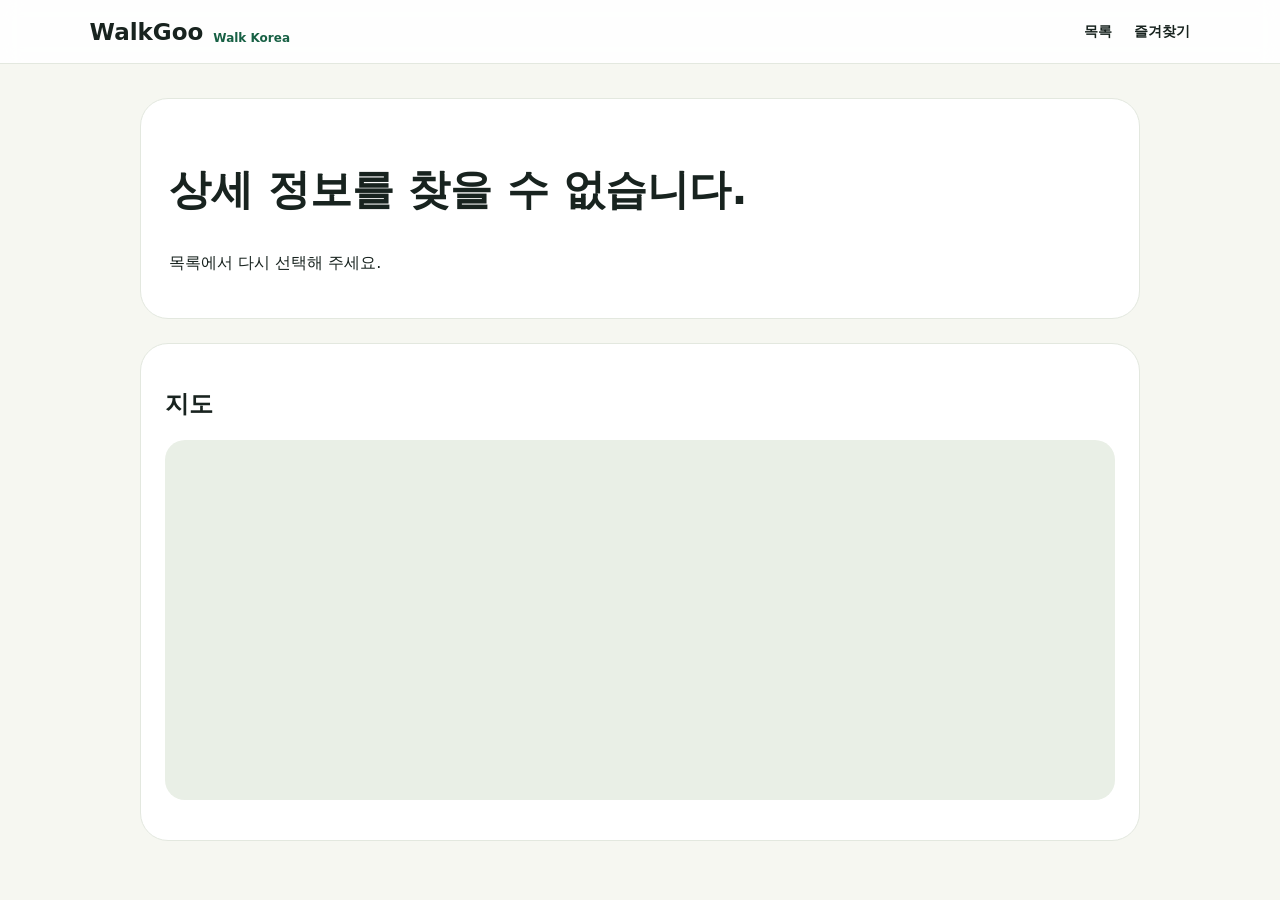
<file: detail.html>
<!doctype html>
<html lang="ko">

<head>
    <meta charset="utf-8">
    <meta name="viewport" content="width=device-width, initial-scale=1">

    <title>WalkGoo 상세</title>

    <link rel="stylesheet" href="css/style.css">
</head>

<body>

    <header class="site-header">

        <a class="brand" href="index.html">
            <span>WalkGoo</span>
            <small>Walk Korea</small>
        </a>

        <nav class="top-nav">
            <a href="index.html#places">목록</a>
            <a href="favorites.html">즐겨찾기</a>
        </nav>

    </header>

    <main class="detail-wrap">

        <article id="detail"
                 class="detail-card">
        </article>

        <section class="map-section">

            <h2>지도</h2>

            <div id="map"
                 class="map-box">
            </div>

            <p id="mapHelp"
               class="muted">
            </p>

        </section>

    </main>

    <script src="js/config.js"></script>
    <script src="js/data.js"></script>
    <script src="js/storage.js"></script>
    <script src="js/api.js"></script>
    <script src="js/detail.js"></script>

</body>

</html>
</file>
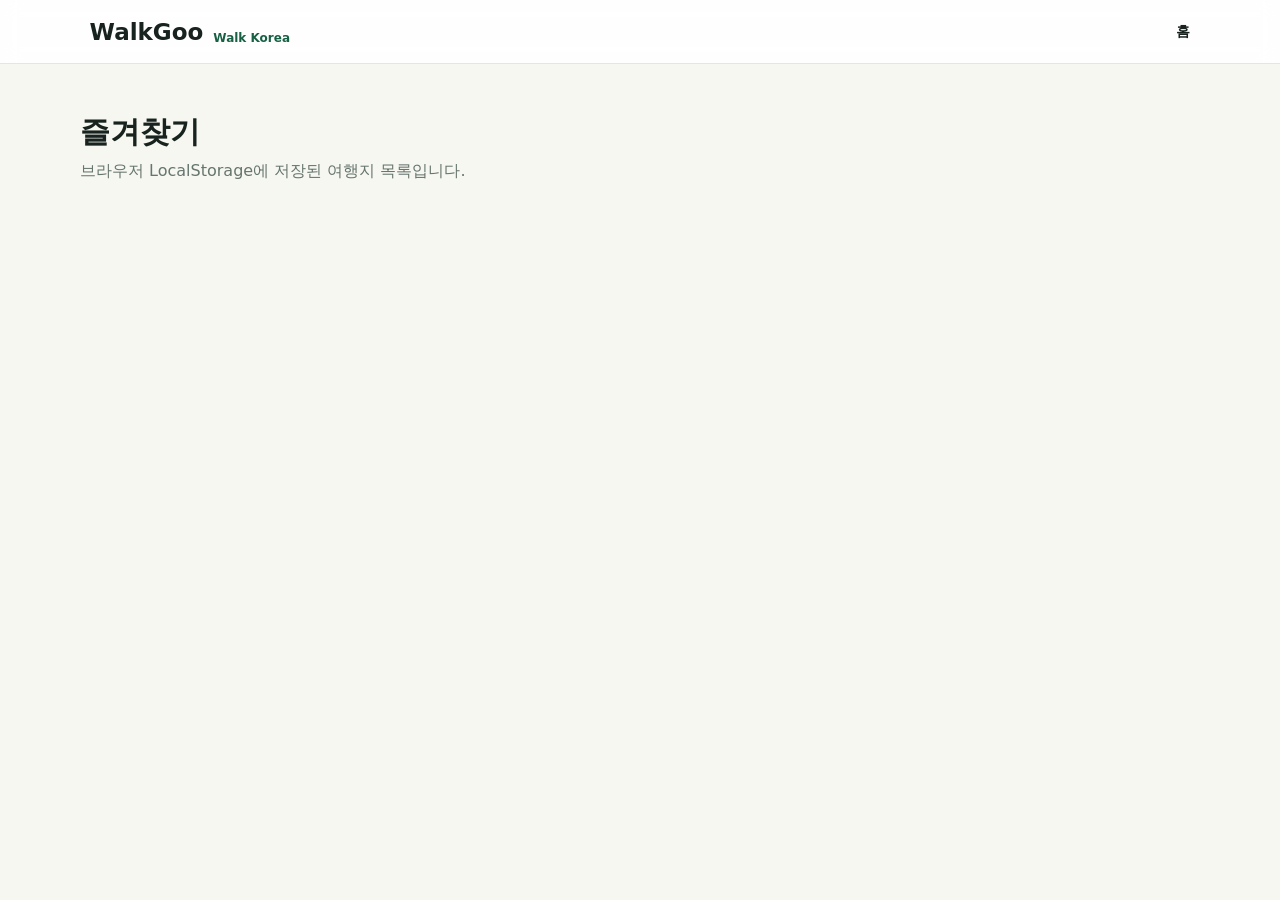
<file: favorites.html>
<!doctype html>
<html lang="ko">

<head>
    <meta charset="utf-8">
    <meta name="viewport" content="width=device-width, initial-scale=1">

    <title>WalkGoo 즐겨찾기</title>

    <link rel="stylesheet" href="css/style.css">
</head>

<body>

    <header class="site-header">

        <a class="brand" href="index.html">
            <span>WalkGoo</span>
            <small>Walk Korea</small>
        </a>

        <nav class="top-nav">
            <a href="index.html">홈</a>
        </nav>

    </header>

    <main>

        <section class="section">

            <h2>즐겨찾기</h2>

            <p>
                브라우저 LocalStorage에 저장된
                여행지 목록입니다.
            </p>

            <div id="placeGrid"
                 class="place-grid"></div>

        </section>

    </main>

    <script src="js/config.js"></script>
    <script src="js/data.js"></script>
    <script src="js/storage.js"></script>
    <script src="js/api.js"></script>
    <script src="js/favorites.js"></script>

</body>

</html>
</file>
<file: css/style.css>
:root{--green:#176044;--green2:#0d7c59;--bg:#f6f7f1;--ink:#18231f;--muted:#66756e;--card:#fff;--line:#e3e8df}*{box-sizing:border-box}body{margin:0;font-family:system-ui,-apple-system,Segoe UI,'Noto Sans KR',sans-serif;background:var(--bg);color:var(--ink)}a{text-decoration:none;color:inherit}.site-header{height:64px;padding:0 7vw;display:flex;align-items:center;justify-content:space-between;position:sticky;top:0;background:rgba(255,255,255,.88);backdrop-filter:blur(10px);z-index:10;border-bottom:1px solid var(--line)}.brand{font-weight:900;font-size:23px;display:flex;gap:10px;align-items:flex-end}.brand small{font-size:12px;color:var(--green)}.top-nav{display:flex;gap:22px;font-weight:700;font-size:14px}.hero{min-height:390px;background:radial-gradient(circle at 85% 0,rgba(255,255,255,.23),transparent 11rem),linear-gradient(135deg,#1b5d42,#2f7552);color:white;display:flex;align-items:center;position:relative;overflow:hidden}.hero:after{content:"";position:absolute;inset:auto -5% -120px -5%;height:220px;background:rgba(255,255,255,.15);border-radius:50% 50% 0 0}.hero-inner{width:min(1120px,86vw);margin:auto;position:relative;z-index:1}.eyebrow{font-weight:800;letter-spacing:.04em}.hero h1{font-size:clamp(42px,7vw,82px);line-height:1.05;margin:12px 0}.hero-desc{font-size:20px;max-width:580px;line-height:1.65}.search-box{margin-top:26px;display:flex;width:min(520px,100%);background:white;border-radius:999px;padding:8px;box-shadow:0 16px 35px rgba(0,0,0,.15)}.search-box input{flex:1;border:0;outline:0;padding:0 18px;font-size:15px}.search-box button,.ai-panel button{border:0;border-radius:999px;background:var(--green2);color:white;font-weight:800;padding:14px 24px;cursor:pointer}.section{width:min(1120px,88vw);margin:48px auto}.section-head{display:flex;align-items:end;justify-content:space-between;gap:20px;margin-bottom:20px}.section h2{font-size:30px;margin:0 0 8px}.section p{color:var(--muted);margin:0}.theme-grid{display:grid;grid-template-columns:repeat(3,1fr);gap:20px}.theme-card{border:0;text-align:left;cursor:pointer;min-height:180px;border-radius:28px;padding:24px;color:white;overflow:hidden;position:relative;background:linear-gradient(135deg,#376f48,#7aa35f);box-shadow:0 18px 40px rgba(31,77,54,.18)}.theme-card:nth-child(2){background:linear-gradient(135deg,#357f94,#9eb999)}.theme-card:nth-child(3){background:linear-gradient(135deg,#4d8347,#215a3a)}.theme-card .icon{font-size:38px}.theme-card h3{font-size:26px;margin:38px 0 8px}.theme-card p{color:rgba(255,255,255,.9)}.filter-actions{display:flex;gap:8px;flex-wrap:wrap}.chip{border:1px solid var(--line);background:white;border-radius:999px;padding:10px 15px;cursor:pointer}.chip.active{background:var(--green);color:white}.place-grid{display:grid;grid-template-columns:repeat(3,1fr);gap:20px}.place-card{background:var(--card);border-radius:24px;overflow:hidden;border:1px solid var(--line);box-shadow:0 12px 25px rgba(33,55,45,.08);transition:.2s}.place-card:hover{transform:translateY(-3px)}.thumb{height:180px;background:linear-gradient(135deg,#a3c39a,#376f48);position:relative;display:flex;align-items:flex-end;padding:16px;color:white}.thumb img{position:absolute;inset:0;width:100%;height:100%;object-fit:cover}.thumb:after{content:"";position:absolute;inset:0;background:linear-gradient(transparent,rgba(0,0,0,.52))}.thumb span{position:relative;z-index:1;font-weight:800;background:rgba(255,255,255,.2);padding:7px 10px;border-radius:999px}.place-body{padding:18px}.place-body h3{margin:0 0 8px;font-size:22px}.meta{display:flex;gap:8px;flex-wrap:wrap;margin:14px 0}.meta b{font-size:12px;background:#eef4ec;padding:7px 9px;border-radius:999px;color:#2d5945}.card-actions{display:flex;gap:8px}.btn{border:1px solid var(--line);background:white;border-radius:12px;padding:10px 12px;font-weight:800;cursor:pointer}.btn.primary{background:var(--green);color:white}.ai-panel{background:white;border:1px solid var(--line);border-radius:28px;padding:28px}.ai-panel textarea{width:100%;height:90px;margin:18px 0;border:1px solid var(--line);border-radius:18px;padding:16px;font:inherit}.ai-result{white-space:pre-wrap;margin-top:18px;background:#f5f8f3;border-radius:18px;padding:18px;line-height:1.7}.detail-wrap{width:min(1000px,88vw);margin:34px auto}.detail-card{background:white;border-radius:28px;padding:28px;border:1px solid var(--line)}.detail-hero{height:300px;border-radius:22px;overflow:hidden;background:linear-gradient(135deg,#aac79a,#2f7552)}.detail-hero img{width:100%;height:100%;object-fit:cover}.detail-card h1{font-size:42px}.list{line-height:1.9}.map-section{margin-top:24px;background:white;border:1px solid var(--line);border-radius:28px;padding:24px}.map-box{height:360px;border-radius:20px;background:#e9efe6;display:flex;align-items:center;justify-content:center;color:var(--muted)}.muted{color:var(--muted)}@media(max-width:850px){.top-nav{display:none}.theme-grid,.place-grid{grid-template-columns:1fr}.hero{min-height:340px}.section-head{display:block}.filter-actions{margin-top:18px}}

.loading{padding:22px;background:white;border:1px dashed var(--line);border-radius:20px;color:var(--muted)}.api-badge{display:inline-flex;align-items:center;gap:6px;font-size:12px;background:#e8f4ef;color:#176044;border-radius:999px;padding:6px 10px;font-weight:800}.theme-card small{display:block;margin-top:10px;color:rgba(255,255,255,.82);font-weight:800}.error-box{padding:18px;border-radius:18px;background:#fff7ed;border:1px solid #fed7aa;color:#7c2d12;line-height:1.7}.section-tools{display:flex;gap:10px;flex-wrap:wrap;align-items:center}.select{border:1px solid var(--line);background:white;border-radius:999px;padding:10px 14px;font-weight:700}


.island-region-actions{margin-top:10px;gap:8px;flex-wrap:wrap;display:none}
.region-chip{background:#eef7f0;border-color:#cfe8d6}
.region-chip.active{background:#1f7a4d;color:#fff;border-color:#1f7a4d}


.place-card {
  overflow: hidden;
}

.place-card a {
  color: inherit;
  text-decoration: none;
}

.place-thumb {
  height: 120px;
  background: linear-gradient(135deg, #dfeee3, #f4f1e8);
  display: flex;
  align-items: center;
  justify-content: center;
}

.place-thumb img {
  width: 100%;
  height: 100%;
  object-fit: cover;
}

.thumb-placeholder {
  font-size: 42px;
  line-height: 1;
}

.place-body {
  padding: 18px 18px 10px;
}

.place-meta {
  font-size: 14px;
  color: #0f6b43;
  margin-bottom: 10px;
  font-weight: 700;
}

.place-body h3 {
  margin: 0 0 12px;
  font-size: 22px;
  color: #111827;
}

.place-body p {
  margin: 0;
  color: #52636a;
  line-height: 1.55;
  font-size: 15px;
}

.place-actions {
  padding: 0 18px 18px;
}

.fav-btn {
  border: 1px solid #d7ded6;
  background: #fff;
  border-radius: 999px;
  padding: 7px 12px;
  cursor: pointer;
}

.detail-placeholder {
  height: 260px;
  border-radius: 24px;
  background: linear-gradient(135deg, #e6f1e7, #f5f2e8);
  display: flex;
  align-items: center;
  justify-content: center;
  font-size: 72px;
}

.detail-tags {
  display:flex;
  flex-wrap:wrap;
  gap:8px;
  margin:16px 0 24px;
}

.tag {
  display:inline-flex;
  align-items:center;

  padding:6px 12px;

  border-radius:999px;

  font-size:13px;
  font-weight:600;

  border:1px solid transparent;
}

/* 둘레길 */
.tag-trail {
  background:#f5efe4;
  color:#8b5e34;
  border-color:#e7d3b3;
}

/* 호수길 */
.tag-water {
  background:#e7f7f7;
  color:#0b7285;
  border-color:#bfe8ec;
}

/* 섬 */
.tag-island {
  background:#e9f2ff;
  color:#1d4ed8;
  border-color:#c7dcff;
}

/* 오름 */
.tag-oreum {
  background:#e8f8ea;
  color:#15803d;
  border-color:#c6eccf;
}

/* 도시 */
.tag-urban {
  background:#f3ebff;
  color:#7c3aed;
  border-color:#ddccff;
}

.tag-default {
  background:#f3f4f6;
  color:#4b5563;
  border-color:#e5e7eb;
}
</file>
